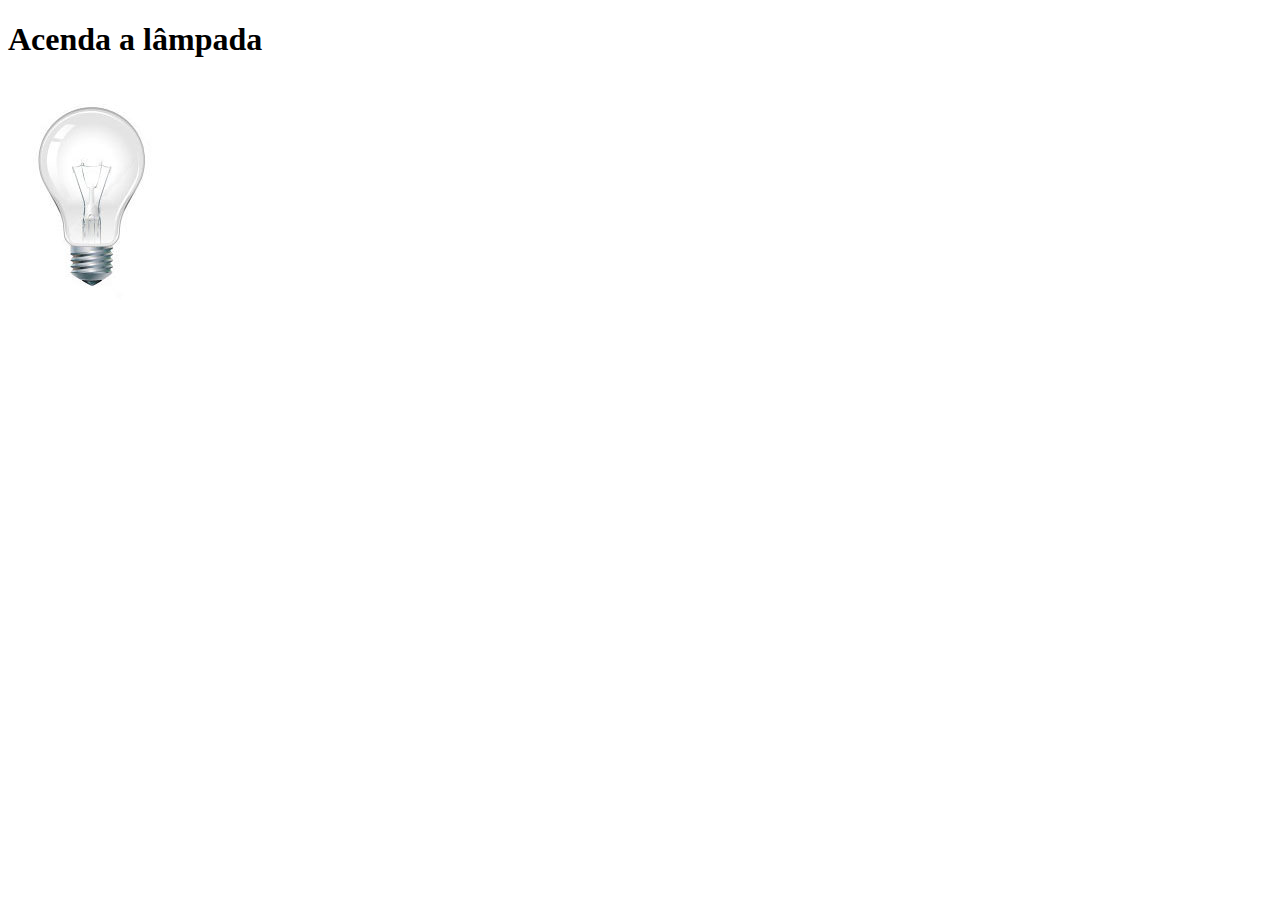
<file: testeJS03.html>
<!DOCTYPE html>
<html lang="pt-br">

<head>
    <title>Teste JavaScript</title>
    <meta charset="utf-8" />
    <script>
        var quebrada = false;

        function mudaLampada(tipo) {
            if (!quebrada) {
                document.getElementById("luz").src = "projeto-glass-html5/_imagens/" + tipo + ".jpg";
                if (tipo == 'lampada-quebrada') {
                    quebrada = true;
                }
            }


        }
    </script>
</head>

<body>
    <h1>Acenda a lâmpada</h1>
    <img src="projeto-glass-html5/_imagens/lampada-apagada.jpg" id="luz" onmousemove="mudaLampada('lampada-acesa')" onmouseout="mudaLampada('lampada-apagada')" onclick="mudaLampada('lampada-quebrada')" />
</body>

</html>
</file>
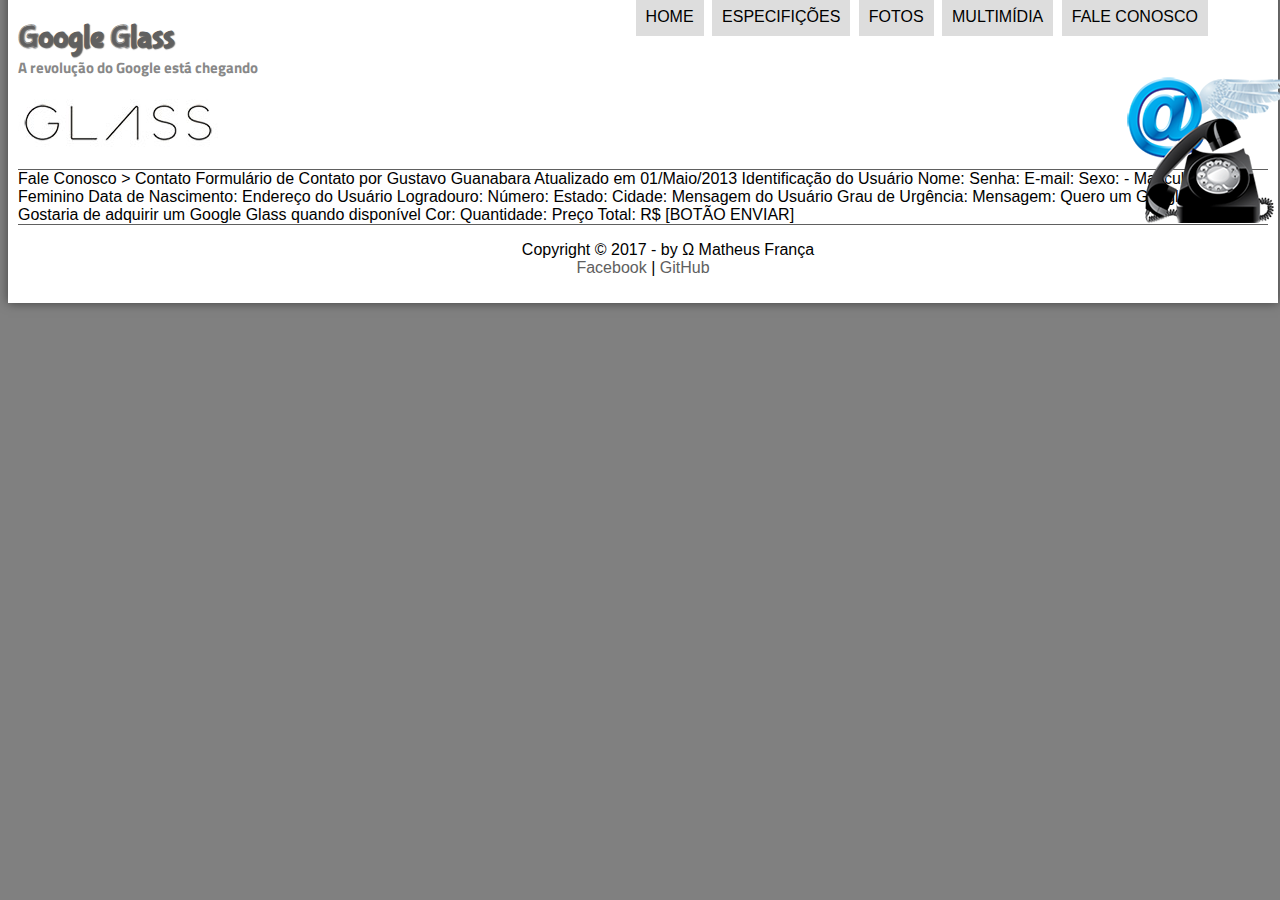
<file: projeto-glass-html5/fale-conosco.html>
<!DOCTYPE html>
<html lang="pt-br">

<head>
    <meta charset="UTF-8" />
    <title>Tudo sobre o Google Glass</title>
    <!-- Fazendo um link para o estilo _css -->
    <link rel="stylesheet" type="text/css" href="_css/estilo.css" />
</head>
<script src="_javascript/funcoes.js"></script>

<body>
    <div id="interface">

        <header id="cabecalho">
            <hgroup>
                <h1>Google Glass</h1>
                <h2>A revolução do Google está chegando</h2>
            </hgroup>

            <img id="icone" src="_imagens/contato.png">
            <nav id="menu">
                <h1>Menu Principal</h1>
                <ul>
                    <li onmouseover="mudaFoto('_imagens/home.png')" onmouseout="mudaFoto('_imagens/contato.png')"><a href="index.html">Home</a></li>
                    <li onmouseover="mudaFoto('_imagens/especificacoes.png')" onmouseout="mudaFoto('_imagens/contato.png')"><a href="specs.html">Especifições</a></li>
                    <li onmouseover="mudaFoto('_imagens/fotos.png')" onmouseout="mudaFoto('_imagens/contato.png')"><a href="fotos.html">Fotos</a></li>
                    <li onmouseover="mudaFoto('_imagens/multimidia.png')" onmouseout="mudaFoto('_imagens/contato.png')"><a href="multimidia.html">Multimídia</a></li>
                    <li onmouseover="mudaFoto('_imagens/contato.png')" onmouseout="mudaFoto('_imagens/contato.png')"><a href="fale-conosco.html">Fale conosco</a></li>
                </ul>
            </nav>
        </header>

        Fale Conosco > Contato Formulário de Contato por Gustavo Guanabara Atualizado em 01/Maio/2013 Identificação do Usuário Nome: Senha: E-mail: Sexo: - Masculino - Feminino Data de Nascimento: Endereço do Usuário Logradouro: Número: Estado: Cidade: Mensagem
        do Usuário Grau de Urgência: Mensagem: Quero um Google Glass Gostaria de adquirir um Google Glass quando disponível Cor: Quantidade: Preço Total: R$ [BOTÃO ENVIAR]

        <footer id="rodape">
            <p>Copyright &copy; 2017 - by &Omega; Matheus França <br/> <a href="https://www.facebook.com/matheus.franca.338" target="_blank">Facebook</a> | <a href="https://github.com/mathfrance" target="_blank">GitHub</a></p>
        </footer>
    </div>
</body>

</html>
</file>
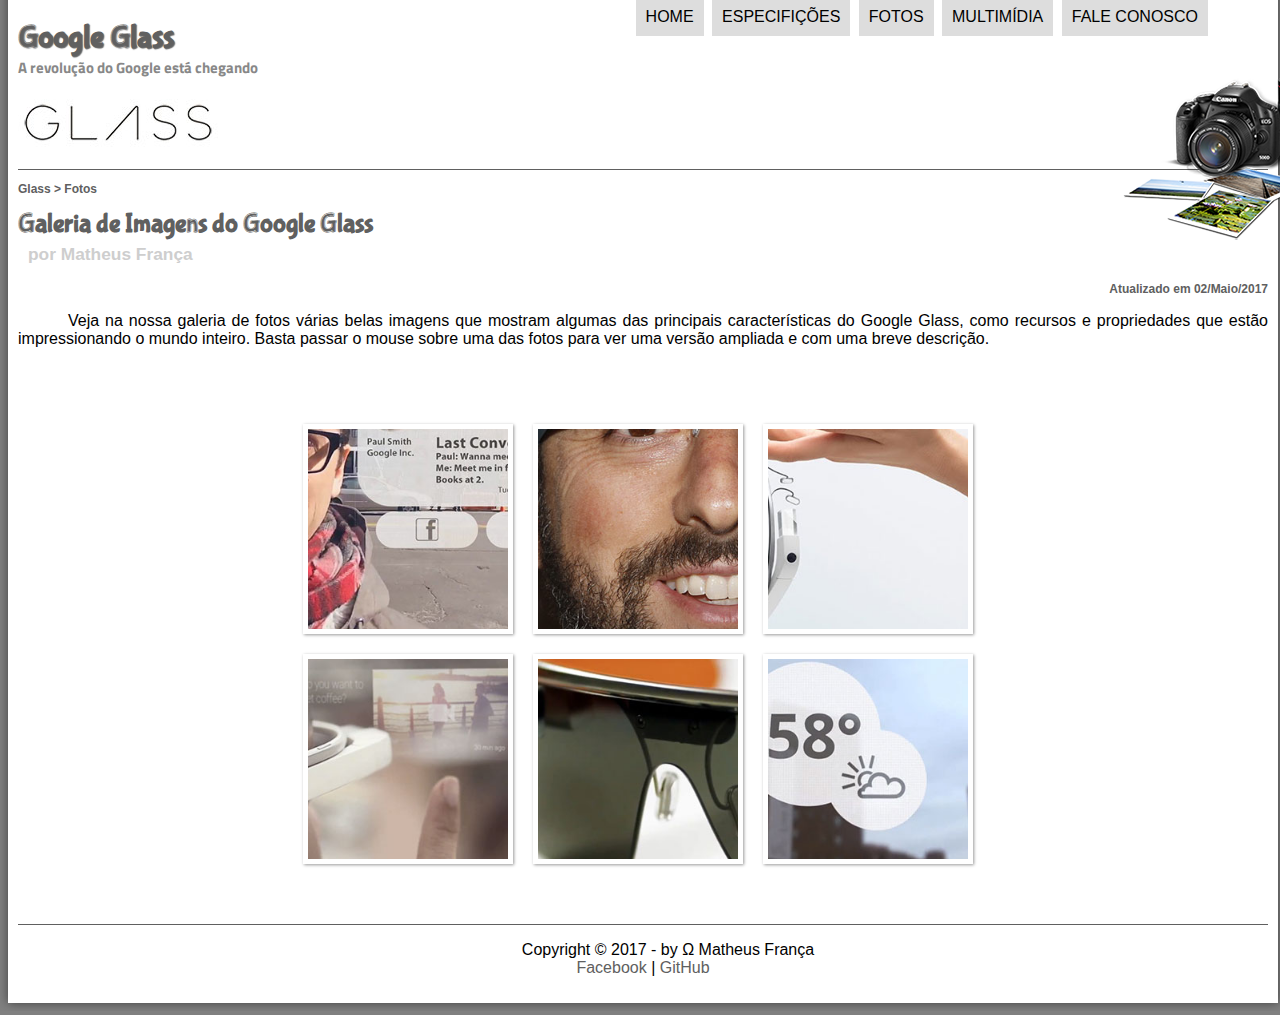
<file: projeto-glass-html5/fotos.html>
<!DOCTYPE html>
<html lang="pt-br">

<head>
    <meta charset="UTF-8" />
    <title>Tudo sobre o Google Glass</title>
    <!-- Fazendo um link para o estilo _css -->
    <link rel="stylesheet" type="text/css" href="_css/estilo.css" />
    <link rel="stylesheet" type="text/css" href="_css/fotos.css" />


</head>
<script src="_javascript/funcoes.js"></script>

<body>
    <div id="interface">

        <header id="cabecalho">
            <hgroup>
                <h1>Google Glass</h1>
                <h2>A revolução do Google está chegando</h2>
            </hgroup>

            <img id="icone" src="_imagens/fotos.png">
            <nav id="menu">
                <h1>Menu Principal</h1>
                <ul>
                    <li onmouseover="mudaFoto('_imagens/home.png')" onmouseout="mudaFoto('_imagens/fotos.png')"><a href="index.html">Home</a></li>
                    <li onmouseover="mudaFoto('_imagens/especificacoes.png')" onmouseout="mudaFoto('_imagens/fotos.png')"><a href="specs.html">Especifições</a></li>
                    <li onmouseover="mudaFoto('_imagens/fotos.png')" onmouseout="mudaFoto('_imagens/fotos.png')"><a href="fotos.html">Fotos</a></li>
                    <li onmouseover="mudaFoto('_imagens/multimidia.png')" onmouseout="mudaFoto('_imagens/fotos.png')"><a href="multimidia.html">Multimídia</a></li>
                    <li onmouseover="mudaFoto('_imagens/contato.png')" onmouseout="mudaFoto('_imagens/fotos.png')"><a href="fale-conosco.html">Fale conosco</a></li>
                </ul>
            </nav>
        </header>

        <section id="corpo-full">
            <article id="noticia-principal">
                <header id="cabecalho-artigo">
                    <hgroup>
                        <h3>Glass > Fotos</h3>
                        <h1>Galeria de Imagens do Google Glass</h1>
                        <h2>por Matheus França</h2>
                        <h3 class="data-direita">Atualizado em 02/Maio/2017</h3>
                    </hgroup>
                </header>
                <article>
                    <p>Veja na nossa galeria de fotos várias belas imagens que mostram algumas das principais características do Google Glass, como recursos e propriedades que estão impressionando o mundo inteiro. Basta passar o mouse sobre uma das fotos
                        para ver uma versão ampliada e com uma breve descrição. </p>
                    <ul id="album-fotos">
                        <li id="foto01"><span>Agenda e lembretes</span> </li>
                        <li id="foto02"><span> Sergey Brin usando o Glass </span></li>
                        <li id="foto03"><span>Leve e compacto </span></li>
                        <li id="foto04"><span> Sensação de uma tela de 50"</span></li>
                        <li id="foto05"><span>Vários tipos de lente</span></li>
                        <li id="foto06"><span>Informações importantes</span></li>
                    </ul>
                </article>
                <footer id="rodape">
                    <p>Copyright &copy; 2017 - by &Omega; Matheus França <br/> <a href="https://www.facebook.com/matheus.franca.338" target="_blank">Facebook</a> | <a href="https://github.com/mathfrance" target="_blank">GitHub</a></p>
                </footer>
    </div>
</body>

</html>
</file>
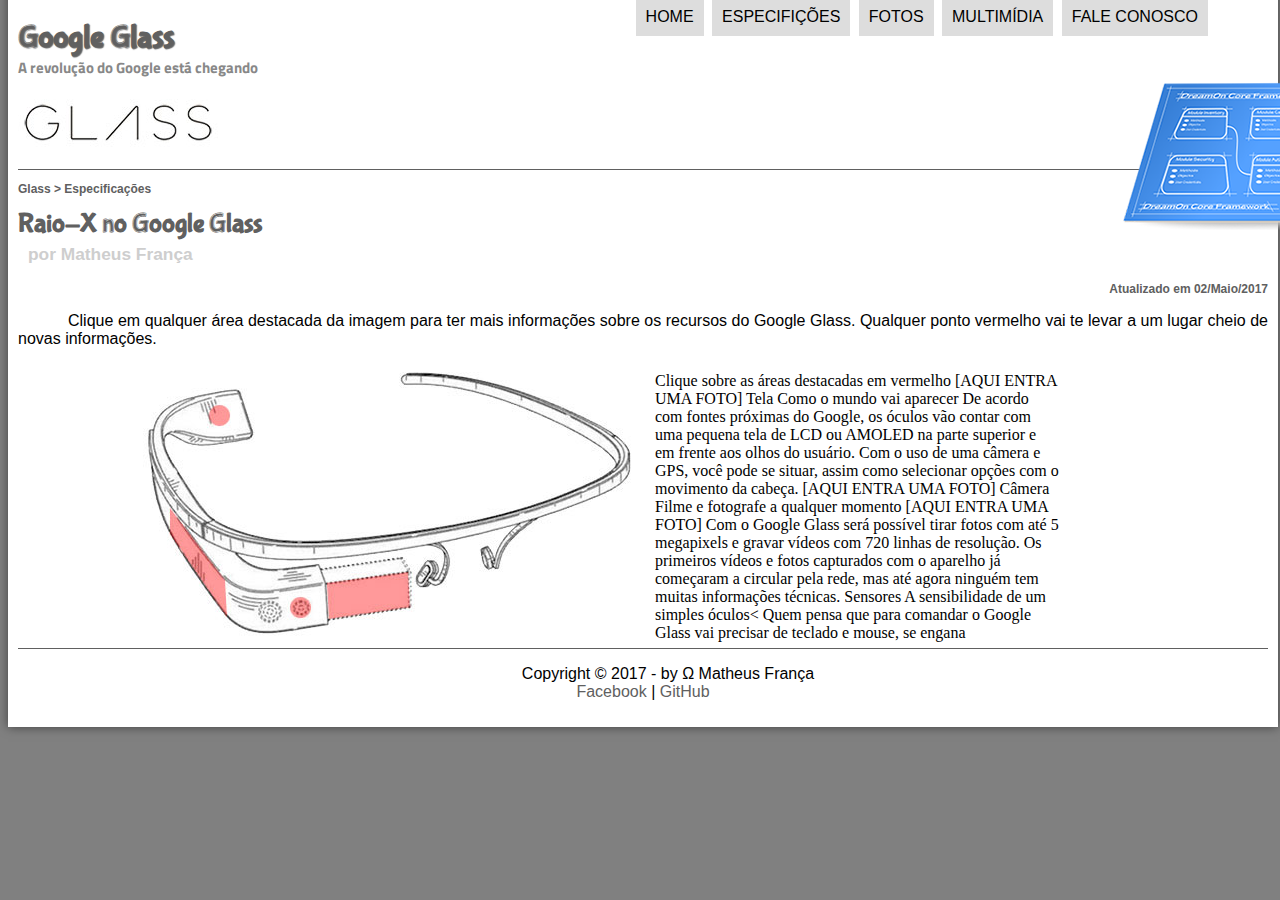
<file: projeto-glass-html5/specs.html>
<!DOCTYPE html>
<html lang="pt-br">

<head>
    <meta charset="UTF-8" />
    <title>Tudo sobre o Google Glass</title>
    <!-- Fazendo um link para o estilo _css -->
    <link rel="stylesheet" type="text/css" href="_css/estilo.css" />
    <link rel="stylesheet" href="_css/specs.css" />
</head>
<script src="_javascript/funcoes.js"></script>

<body>
    <div id="interface">

        <header id="cabecalho">
            <hgroup>
                <h1>Google Glass</h1>
                <h2>A revolução do Google está chegando</h2>
            </hgroup>

            <img id="icone" src="_imagens/especificacoes.png">
            <nav id="menu">
                <h1>Menu Principal</h1>
                <ul>
                    <li onmouseover="mudaFoto('_imagens/home.png')" onmouseout="mudaFoto('_imagens/especificacoes.png')"><a href="index.html">Home</a></li>
                    <li onmouseover="mudaFoto('_imagens/especificacoes.png')" onmouseout="mudaFoto('_imagens/especificacoes.png')"><a href="specs.html">Especifições</a></li>
                    <li onmouseover="mudaFoto('_imagens/fotos.png')" onmouseout="mudaFoto('_imagens/especificacoes.png')"><a href="fotos.html">Fotos</a></li>
                    <li onmouseover="mudaFoto('_imagens/multimidia.png')" onmouseout="mudaFoto('_imagens/especificacoes.png')"><a href="multimidia.html">Multimídia</a></li>
                    <li onmouseover="mudaFoto('_imagens/contato.png')" onmouseout="mudaFoto('_imagens/especificacoes.png')"><a href="fale-conosco.html">Fale conosco</a></li>
                </ul>
            </nav>
        </header>

        <section id="corpo-full">
            <article id="noticia-principal">
                <header id="cabecalho-artigo">
                    <hgroup>
                        <h3>Glass > Especificações</h3>
                        <h1>Raio-X no Google Glass</h1>
                        <h2>por Matheus França</h2>
                        <h3 class="data-direita">Atualizado em 02/Maio/2017</h3>
                    </hgroup>
                </header>
                <p>Clique em qualquer área destacada da imagem para ter mais informações sobre os recursos do Google Glass. Qualquer ponto vermelho vai te levar a um lugar cheio de novas informações.</p>
                <section id="conteudo">
                    <img src="_imagens/glass-esquema-marcado.jpg" usemap="#meumapa" />
                    <map name="meumapa">
                        <area shape="poly" coords="184,219,267,207,265,243,186,255" href="google-glass.html#tela" target="janela"/>
                        <area shape="circle" coords="158,243,11" href="google-glass.html#camera" target="janela"/>
                        <area shape="circle" coords="77,50,11" href="google-glass.html#gadgets" target="janela"/>
                        <area shape="poly" coords="28,143,83,216,84,249,27,169" href="google-glass.html#sensores" target="janela"/>
                    </map>
                    <iframe src="google-glass.html" name="janela" id="frame-spec" scrolling="no"></iframe>
            </article>
            </section>

            <footer id="rodape">
                <p>Copyright &copy; 2017 - by &Omega; Matheus França <br/> <a href="https://www.facebook.com/matheus.franca.338" target="_blank">Facebook</a> | <a href="https://github.com/mathfrance" target="_blank">GitHub</a></p>
            </footer>
    </div>
</body>

</html>
</file>
<file: projeto-glass-html5/_css/estilo.css>
@charset "UTF-8";
@import url('https://fonts.googleapis.com/css?family=Titillium+Web');
@font-face {
    font-family: "FonteLogo";
    src: url("../_fonts/bubblegum-sans-regular.otf");
}

body {
    font-family: Arial, Helvetica, sans-serif;
    background-color: gray;
    color: rgba(0, 0, 0, 1);
}

div#interface {
    width: 1250px;
    background-color: white;
    margin: -20px auto 0px auto;
    box-shadow: 0px 0px 10px rgba(0, 0, 0, .5);
    padding: 10px;
}

p {
    text-align: justify;
    text-indent: 50px;
}

a {
    color: #606060;
    text-decoration: none;
}

a:hover {
    text-decoration: underline;
}

header#cabecalho img#icone {
    position: absolute;
    left: 1123px;
    top: 70px;
}

header#cabecalho {
    border-bottom: 1px #606060 solid;
    height: 150px;
    background: url("../_imagens/glass-logo-peq.jpg") no-repeat 0px 80px;
}

header#cabecalho h1 {
    font-family: "FonteLogo";
    font: 30pt;
    color: #606060;
    text-shadow: 1px 1px 1px rgba(0, 0, 0, .6);
    padding: 0px;
    margin-bottom: 0px;
}

header#cabecalho h2 {
    font-family: 'Titillium Web', sans-serif;
    color: #888888;
    font-size: 15px;
    padding: 0px;
    margin-top: 0px;
}


/* Formatação de imagens com legendas */

figure.foto-legenda {
    position: relative;
    border: 8px solid white;
    box-shadow: 1px 1px 4px black;
}

figure.foto-legenda img {
    width: 100%;
    height: 100%
}

figure.foto-legenda figcaption {
    opacity: 0;
    position: absolute;
    top: 0px;
    background-color: rgba(0, 0, 0, .4);
    color: white;
    width: 100%;
    height: 100%;
    padding: 10px;
    box-sizing: border-box;
    transition: opacity 1s;
}

figure.foto-legenda:hover figcaption {
    opacity: 1;
}


/* Formatação do Menu */

nav#menu {
    display: block;
}

nav#menu ul {
    list-style: none;
    text-transform: uppercase;
    position: absolute;
    top: -20px;
    right: 70px;
}

nav#menu li {
    display: inline-block;
    background-color: #dddddd;
    padding: 10px;
    margin: 2px;
    transition: background-color 1s;
}

nav#menu li:hover {
    background-color: #606060;
}

nav#menu h1 {
    display: none;
}

nav#menu a {
    color: black;
    text-decoration: none;
}

nav#menu a:hover {
    color: white;
    text-decoration: underline;
}

section#corpo {
    display: block;
    width: 700px;
    float: left;
    border-right: 1px solid #606060;
    padding-right: 25px;
}

article#noticia-principal h2 {
    font-size: 12pt;
    color: gray;
    background-color: #dddddd;
    padding: 5px 0px 5px 10px;
    margin: 10px 0px 10px 0px;
}

header#cabecalho-artigo h1 {
    font-family: "FonteLogo", sans-serif;
    font-size: 20pt;
    color: #606060;
    margin-bottom: 0px;
    margin-top: 0px;
}

header#cabecalho-artigo h2 {
    font-size: 13pt;
    color: #cecece;
    background-color: #ffffff;
    margin: 0px;
}

header#cabecalho-artigo h3 {
    font-size: 12px;
    color: #606060;
}

.data-direita {
    text-align: right;
}

table#tabelaspec {
    border: 1px solid #606060;
    border-spacing: 0px;
    margin-left: auto;
    margin-right: auto;
}

table#tabelaspec td {
    border: 1px solid #606060;
    padding: 10px;
    text-align: center;
    vertical-align: middle;
}

table#tabelaspec td.ce {
    color: white;
    background-color: #606060;
    vertical-align: top;
    font-weight: bold;
}

table#tabelaspec td.cd {
    background-color: #cecece;
}

table#tabelaspec caption {
    color: #888888;
    font-size: 13pt;
    font-weight: bolder;
}

table#tabelaspec caption span {
    display: block;
    float: right;
    color: #000000;
    font-size: 8pt;
    margin-top: 10px;
}

aside#lateral {
    display: block;
    width: 500px;
    float: right;
    background-color: #dddddd;
    padding: 10px;
    margin-top: 10px;
    box-shadow: 2px 2px 2px rgba(0, 0, 0, .5)
}

aside#lateral h1 {
    font-family: "FonteLogo", sans-serif;
    font-size: 20pt;
    color: #606060;
    margin-top: 0px;
}

aside#lateral h2 {
    background-color: #606060;
    font-size: 12pt;
    color: #ffffff;
    padding: 5px;
}

footer#rodape {
    clear: both;
    border-top: 1px solid #606060;
}

footer#rodape p {
    text-align: center;
}
</file>
<file: projeto-glass-html5/_css/fotos.css>
@charset "UTF-8";
ul#album-fotos {
    width: 700px;
    margin: 0 auto;
    padding: 50px;
    overflow: hidden;
    list-style: none;
}

ul#album-fotos li {
    float: left;
    width: 200px;
    height: 200px;
    margin: 10px;
    border: 5px solid white;
    background-color: #ffffff;
    box-shadow: 1px 1px 3px rgba(0, 0, 0, .4);
    -webkit-transition: all .4s ease-in;
}

ul#album-fotos li:hover span {
    opacity: 1;
}

ul#album-fotos li span {
    opacity: 0;
    color: white;
    text-shadow: 1px 1px 1px black;
    background-color: rgba(0, 0, 0, .3);
    font-size: 9pt;
    line-height: 370px;
    padding: 5px;
}

ul#album-fotos li:hover {
    -webkit-transform: scale(1.5);
}

ul#album-fotos li#foto01 {
    background: url("../_imagens/galeria-01.jpg") no-repeat;
    background-position: 50% 50%;
    background-size: 400px 400px;
    background-color: white;
}

ul#album-fotos li#foto01:hover {
    background-position: 0px 0px;
    background-size: 200px 200px;
}

ul#album-fotos li#foto02 {
    background: url("../_imagens/galeria-02.jpg") no-repeat;
    background-position: 50% 50%;
    background-size: 400px 400px;
    background-color: white;
}

ul#album-fotos li#foto02:hover {
    background-position: 0px 0px;
    background-size: 200px 200px;
}

ul#album-fotos li#foto03 {
    background: url("../_imagens/galeria-03.jpg") no-repeat;
    background-position: 50% 50%;
    background-size: 400px 400px;
    background-color: white;
}

ul#album-fotos li#foto03:hover {
    background-position: 0px 0px;
    background-size: 200px 200px;
}

ul#album-fotos li#foto04 {
    background: url("../_imagens/galeria-04.jpg") no-repeat;
    background-position: 50% 50%;
    background-size: 400px 400px;
    background-color: white;
}

ul#album-fotos li#foto04:hover {
    background-position: 0px 0px;
    background-size: 200px 200px;
}

ul#album-fotos li#foto05 {
    background: url("../_imagens/galeria-05.jpg") no-repeat;
    background-position: 50% 50%;
    background-size: 400px 400px;
    background-color: white;
}

ul#album-fotos li#foto05:hover {
    background-position: 0px 0px;
    background-size: 200px 200px;
}

ul#album-fotos li#foto06 {
    background: url("../_imagens/galeria-06.jpg") no-repeat;
    background-position: 50% 50%;
    background-size: 400px 400px;
    background-color: white;
}

ul#album-fotos li#foto06:hover {
    background-position: 0px 0px;
    background-size: 200px 200px;
}
</file>
<file: projeto-glass-html5/_css/specs.css>
@charset "UTF-8";
section#conteudo {
    width: 1000px;
    margin: auto;
}

iframe#frame-spec {
    width: 420px;
    height: 280px;
    border: none;
}
</file>
